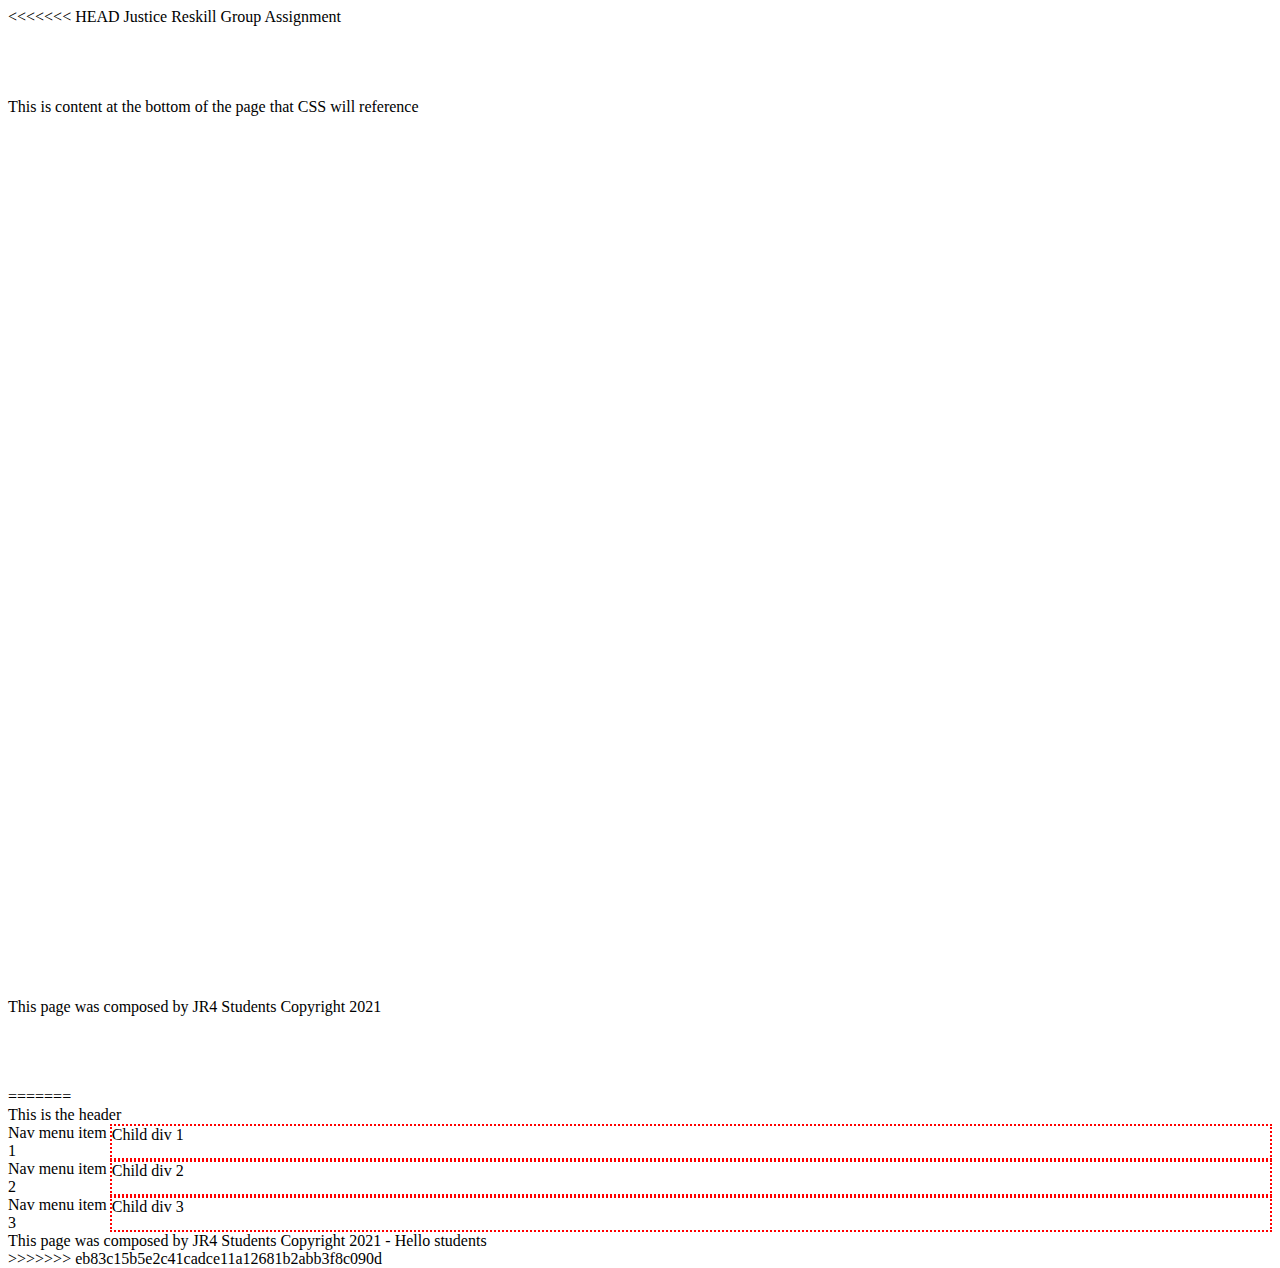
<file: index.html>
<!DOCTYPE html>
<html>
<<<<<<< HEAD
<head>Justice Reskill Group Assignment</head>




<!-- Kea add body --> 
    <body>
        
    </body>
<!-- Troy to add header tag with a css class -->

<!-- Bijan to main div and add footer -->
<main>    
    <div class="container bottom page">This is content at the bottom of the page that CSS will reference</div>

</main>
<footer class="footer">This page was composed by JR4 Students Copyright 2021</footer>    
</html>
=======
  <head>
    <link href="index.css" rel="stylesheet">
  </head>
  <body class="container">
    <header class="header dotted-blue">
      This is the header
    </header>
    <main class="main dotted-blue">
      <div class="navigation dotted-blue">
        <div class="nav-menu-item-1">Nav menu item 1</div>
        <div class="nav-menu-item-2">Nav menu item 2</div>
        <div class="nav-menu-item-3">Nav menu item 3</div>
      </div>
      <div class="content dotted-blue">
        <div class="col dotted-red">Child div 1</div>
        <div class="col dotted-red">Child div 2</div>
        <div class="col dotted-red">Child div 3</div>
      </div>
    </main>
    <footer class="footer dotted-blue">
      This page was composed by JR4 Students Copyright 2021 - Hello students
    </footer>
  </body>
</html>
>>>>>>> eb83c15b5e2c41cadce11a12681b2abb3f8c090d
</file>
<file: index.css>
<<<<<<< HEAD
<!DOCTYPE html>
<html>
<head>
<style>
body {
  background-color: lightblue;
}

h1 {
  color: white;
  text-align: center;
}

p {
  font-family: verdana;
  font-size: 20px;
}
</style>
=======
.dotted-blue {
  border: 2px dotted blue;
}

.dotted-red {
  border: 2px dotted red;
}

.container {
  display: grid;
  height: 100vh;
  grid-template-rows: 10% auto 10%;
}

.main {
  display: flex;
  flex-direction: row;
  justify-content: start;
}

.content {
  width: 100%;
  display: flex;
  flex-direction: column;
  justify-content: space-evenly;
}

.col {
  height: 33%;
}
>>>>>>> eb83c15b5e2c41cadce11a12681b2abb3f8c090d
</file>
